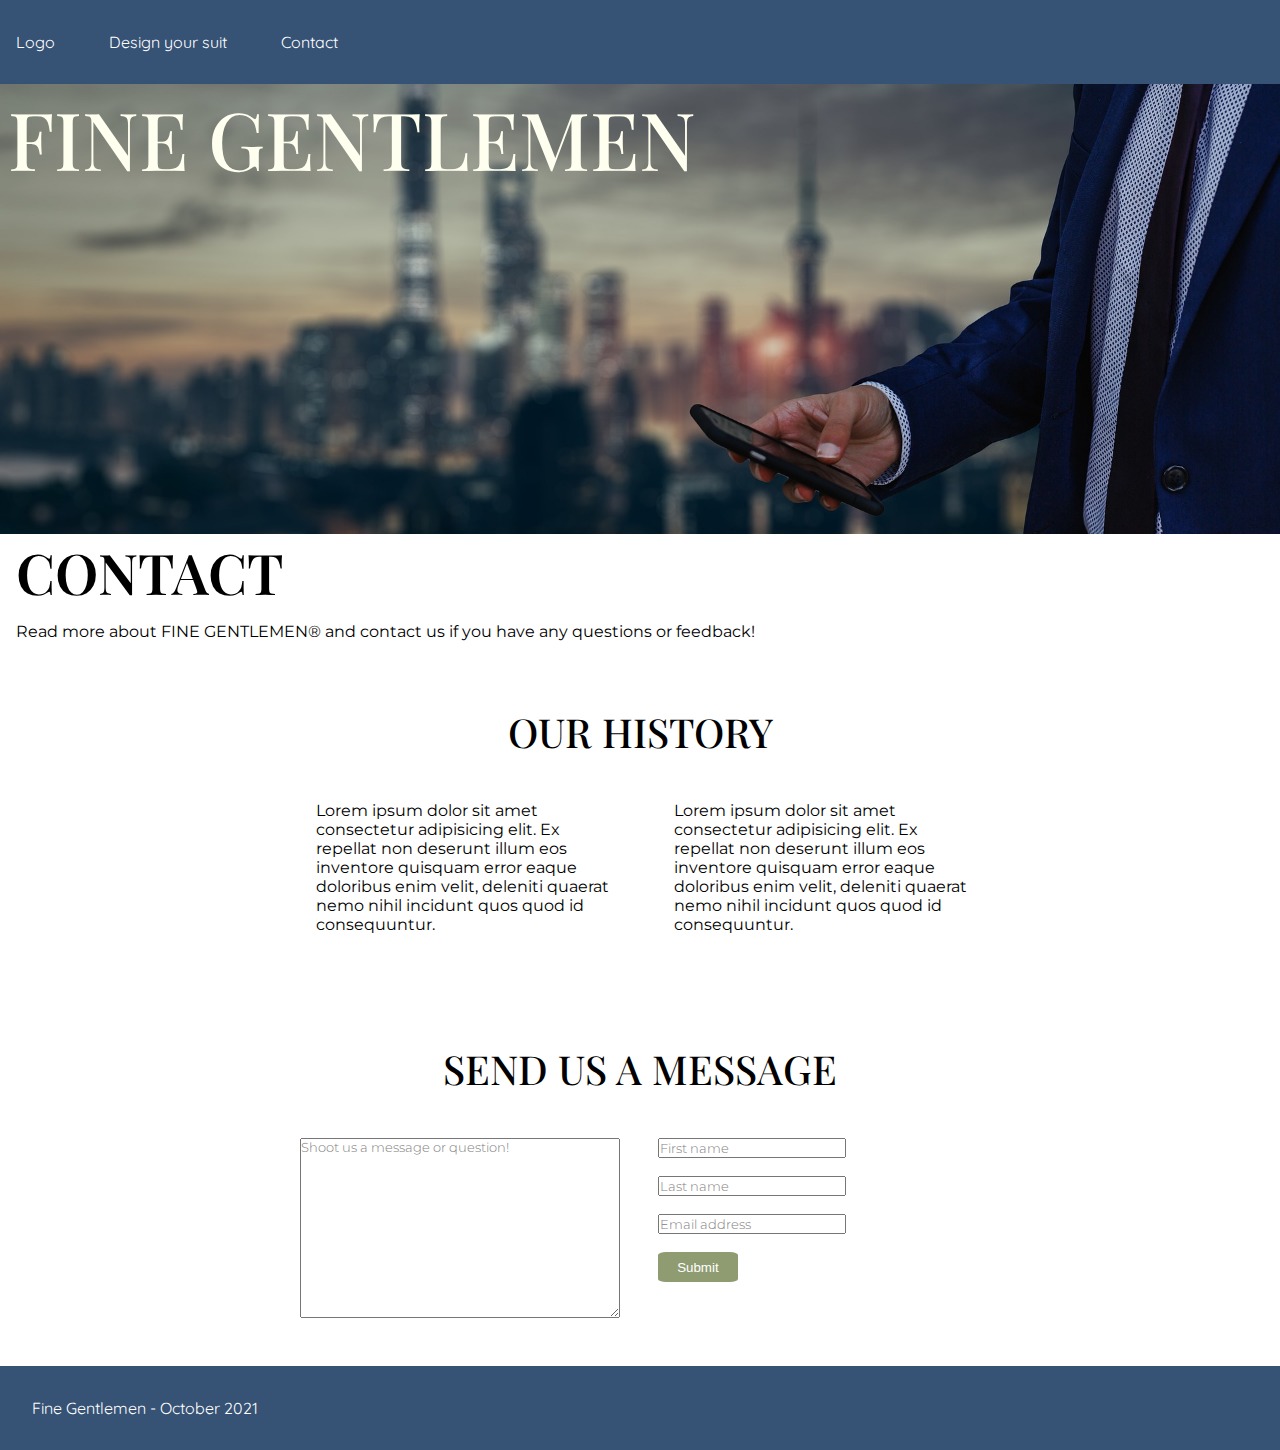
<file: contact.html>
<!DOCTYPE html>
<html lang="en">
  <head>
    <meta charset="UTF-8" />
    <meta name="viewport" content="width=device-width, initial-scale=1.0" />
    <meta name="robots" content="noindex" />
    <link rel="preconnect" href="https://fonts.googleapis.com" />
    <link rel="preconnect" href="https://fonts.gstatic.com" crossorigin />
    <link href="https://fonts.googleapis.com/css2?family=Cinzel:wght@600&family=Quicksand:wght@300&display=swap" rel="stylesheet" />
    <style>
        @import url('https://fonts.googleapis.com/css2?family=Lora:wght@500&family=Montserrat:wght@300;400&family=Playfair+Display:wght@500;600&display=swap');
        </style>
    <link rel="stylesheet" href="style.css" />
    <title>Suit Configurator - Contact</title>
  </head>
  <body>
    <header>
      <nav>
        <a class="nav-text" href="index.html">Logo</a>
        <a class="nav-text" href="index.html">Design your suit</a>
        <a class="nav-text" href="contact.html">Contact</a>
      </nav>
    </header>

    <section id="splashContact">
        <div>
            <h1 class="splash-text ivory">FINE GENTLEMEN</h1>
        </div>
    </section>

    <section>
        <div>
            <h2 class="xl-text">CONTACT</h2>
            <p>Read more about FINE GENTLEMEN® and contact us if you have any questions or feedback!</p>
        </div>
    </section>

    <section id="someContactText">
        <h3 class="med-text">OUR HISTORY</h3>
        <div id="twoColumns">
            <div class="columnContainer left">
                <p>Lorem ipsum dolor sit amet consectetur adipisicing elit. Ex repellat non deserunt illum eos inventore quisquam error eaque doloribus enim velit, deleniti quaerat nemo nihil incidunt quos quod id consequuntur.</p>
            </div>
            <div class="columnContainer right">
                <p>Lorem ipsum dolor sit amet consectetur adipisicing elit. Ex repellat non deserunt illum eos inventore quisquam error eaque doloribus enim velit, deleniti quaerat nemo nihil incidunt quos quod id consequuntur.</p>
            </div>
        </div>
    </section>

    <section id="contactForm">
        <h3 class="med-text">SEND US A MESSAGE</h3>
        <div id="twoColumns">
            <div class="columnContainer left">
                <textarea name="comment" id="messageForm" class="formStuff" form="usrform">Shoot us a message or question!</textarea>
            </div>
            <div class="columnContainer right">
                <form action="/action_page.php">
                    <input type="text" id="fname" class="formStuff" value="First name"><br><br>
                    <input type="text" id="lname" class="formStuff" value="Last name"><br><br>
                    <input type="text" id="ename" class="formStuff" value="Email address"><br><br>
                    <input type="submit" id="submitButton" class="button" value="Submit">
                </form> 
            </div>
        </div>
    </section>
    
    <footer>
        <p class="nav-text">Fine Gentlemen - October 2021</p>
      </footer>
</body>
</html>
</file>
<file: style.css>
* {
  margin: 0;
  padding: 0;
  box-sizing: border-box;
}

html {
  overflow-x: hidden;
}

img {
  width: 100%;
}

/* #product-preview {
  height: 20rem;
  width: 20rem;
  margin-left: 16rem;
} */

#layer1 {
  position: relative;
  top: 0;
  left: 0;
}

#layer2,
#layer3,
#layer4,
#layer5,
#layer6,
#layer7 {
  position: absolute;
}

/* #layer2 {
  top: 68rem;
  left: 19em;
  width: 14rem;
}

#layer3 {
  top: 68rem;
  left: 25rem;
  width: 3rem;
}
#layer4 {
  top: 49rem;
  left: 18.2rem;
  width: 16rem;
  height: 14em;
}
#layer5 {
  top: 55rem;
  left: 29rem;
  width: 3rem;
  height: 2rem;
}
#layer6 {
  top: 49.3rem;
  left: 24.6rem;
  width: 3rem;
  height: 13rem;
}
#layer7 {
  top: 49.3rem;
  left: 23.3rem;
  width: 6rem;
  height: 3rem;
} */

/* GENERAL STYLING */
header {
  background-color: #365275;
  color: white;
  padding: 2rem 1rem;
}

main {
  background-color: #fcf8f8;
}

footer {
  background-color: #365275;
  color: white;
  padding: 2rem 1rem;
}

ul,
li {
  list-style: none;
}

a {
  text-decoration: none;
}

p {
  margin-left: 1rem;
  font-family: "Montserrat", sans-serif;
  font-weight: 400;
}

label {
  font-family: "Montserrat", sans-serif;
  font-weight: 400;
  font-size: 1.2rem;
}

.splash-text {
  font-family: "Playfair Display", serif;
  font-size: 5rem;
  margin-left: 0.5rem;
  font-weight: 500;
}

.ivory {
  color: ivory;
}

.xl-text {
  font-family: "Playfair Display", serif;
  font-size: 3.5rem;
  margin-left: 1rem;
  padding-bottom: 1%;
  font-weight: 600;
}

.med-text {
  font-family: "Playfair Display", serif;
  font-size: 2.5rem;
  padding-top: 5%;
  font-weight: 500;
  text-align: center;
}

.menu-header-text {
  font-family: "Quicksand", sans-serif;
  font-size: 2.3rem;
  padding: 1rem 0 1rem 1rem;
}

.menu-text {
  font-family: "Quicksand", sans-serif;
  font-size: 1.6rem;
  padding: 1rem 1rem 1rem;
}

.attribute-header {
  display: flex;
  text-align: center;
}

.nav-text {
  font-family: "Quicksand", sans-serif;
  font-size: 1rem;
  color: white;
  margin-right: 4%;
}

.flyout-content {
  padding-left: 1rem;
}

/* SPLASH */
#splashMain {
  width: 100vw;
  height: 50vh;
  background-image: url("images/splash.jpg");
  background-size: cover;
  background-repeat: no-repeat;
  display: grid;
  background-position: 56% 48%;
  grid-template-columns: 1fr 1fr 1fr;
  grid-template-rows: 1fr 1fr 1fr;
}

#splashMain div {
  grid-column: 1/3;
  grid-row: 1/3;
}

#splashContact {
  width: 100vw;
  height: 50vh;
  background-image: url("images/phoneGuy.jpg");
  background-size: cover;
  background-repeat: no-repeat;
  display: grid;
  background-position: 54% 67%;
  grid-template-columns: 1fr 1fr 1fr;
  grid-template-rows: 1fr 1fr 1fr;
}

#splashContact div {
  grid-column: 1/3;
  grid-row: 1/3;
}

/* CONFIGURATOR */
#configurator {
  display: grid;
  grid-template-columns: 3fr 2fr;
}

#menu {
  display: grid;
  grid-template-columns: 1fr 1fr;
}

#product-preview {
  text-align: center;
}

#product-preview .hide {
  opacity: 0;
}

#suit_svg {
  max-width: 300px;
}

.attribute-header {
  display: flex;
  padding: 1rem 0 1rem 1rem;
}

.attribute-img {
  width: 4vw;
  height: 4vw;
}

#flyout-menu {
  position: relative;
}

.flyout-panel {
  position: absolute;
  transform: translateX(100%);
  transition: transform 0.3s;
  width: 20vw;
}

.flyout-panel-display {
  transform: translateX(0%);
}

.feature-chosen {
  stroke-dasharray: 5;
  stroke: black;
  /*stroke-dashoffset: 1000;*/
  animation: dash 30s linear alternate infinite;
}

@keyframes dash {
  /*from {
    stroke-dashoffset: 822;
  }*/
  to {
    stroke-dashoffset: 1000;
  }
}

/* Options */
#attribute-panel:first-child {
  border-top: 1px solid grey;
}

li {
  border-right: 1px solid grey;
  border-bottom: 1px solid grey;
  border-left: 1px solid grey;
}

li:hover {
  background-color: #eaeaea;
}

#flyout-menu {
  border-top: 1px solid grey;
}

/* Color swatches */
.color-swatches {
  display: flex;
  flex-direction: row;
  flex-wrap: wrap;
}

/* .color-active {
  outline-offset: 2px;
  outline: 2px dashed grey;
} */

.color {
  width: 2rem;
  height: 2rem;
  border-radius: 50%;
  flex: 0 0 auto;
  margin: 0.8rem;
}

/* COLORS */
.black {
  background-color: rgb(28, 26, 26);
}

.darkblue {
  background-color: rgb(12, 32, 143);
}

.green {
  background-color: rgb(16, 99, 29);
}

.lightblue {
  background-color: rgb(142, 225, 250);
}

.mint {
  background-color: rgb(131, 255, 214);
}

.pink {
  background-color: rgb(227, 98, 162);
}

.purple {
  background-color: rgb(85, 15, 135);
}

.white {
  background-color: rgb(240, 240, 240);
}

/* CONTACT PAGE */
#twoColumns {
  display: grid;
  grid-template-columns: 1fr 1fr;
  max-width: 60vw;
  padding: 2%;
  margin: 0 auto;
}

.columnContainer {
  padding: 5%;
}

#messageForm {
  width: 25vw;
  height: 20vh;
}

.formStuff {
  font-family: "montserrat", sans-serif;
  font-weight: 300;
  color: gray;
}

#submitButton {
  width: 80px;
  height: 30px;
  background-color: #8f9c72;
  border: #8f9c72;
  color: white;
  border-radius: 10%;
}

@media (orientation: portrait) and (min-width: 600px) {
  .splash-text {
    font-size: 6rem;
  }
  #splash {
    height: 65vh;
  }
}
</file>
